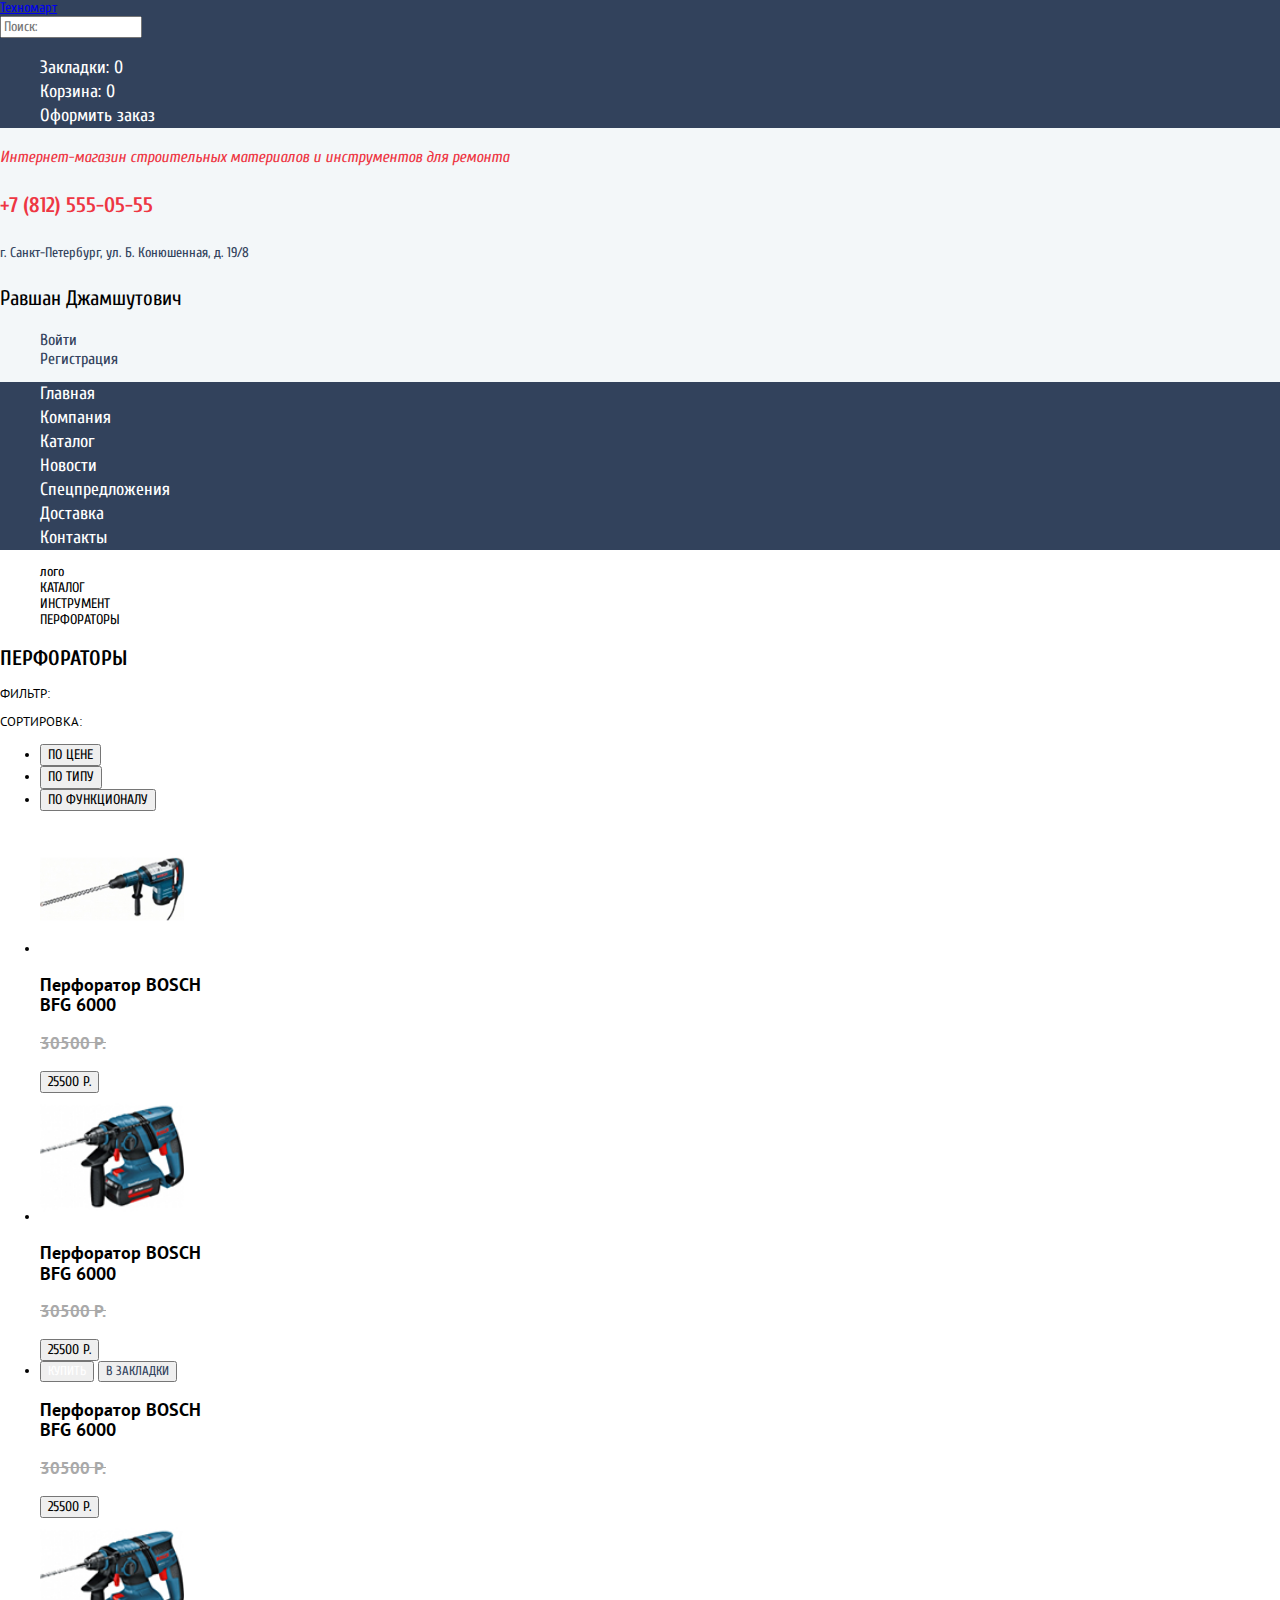
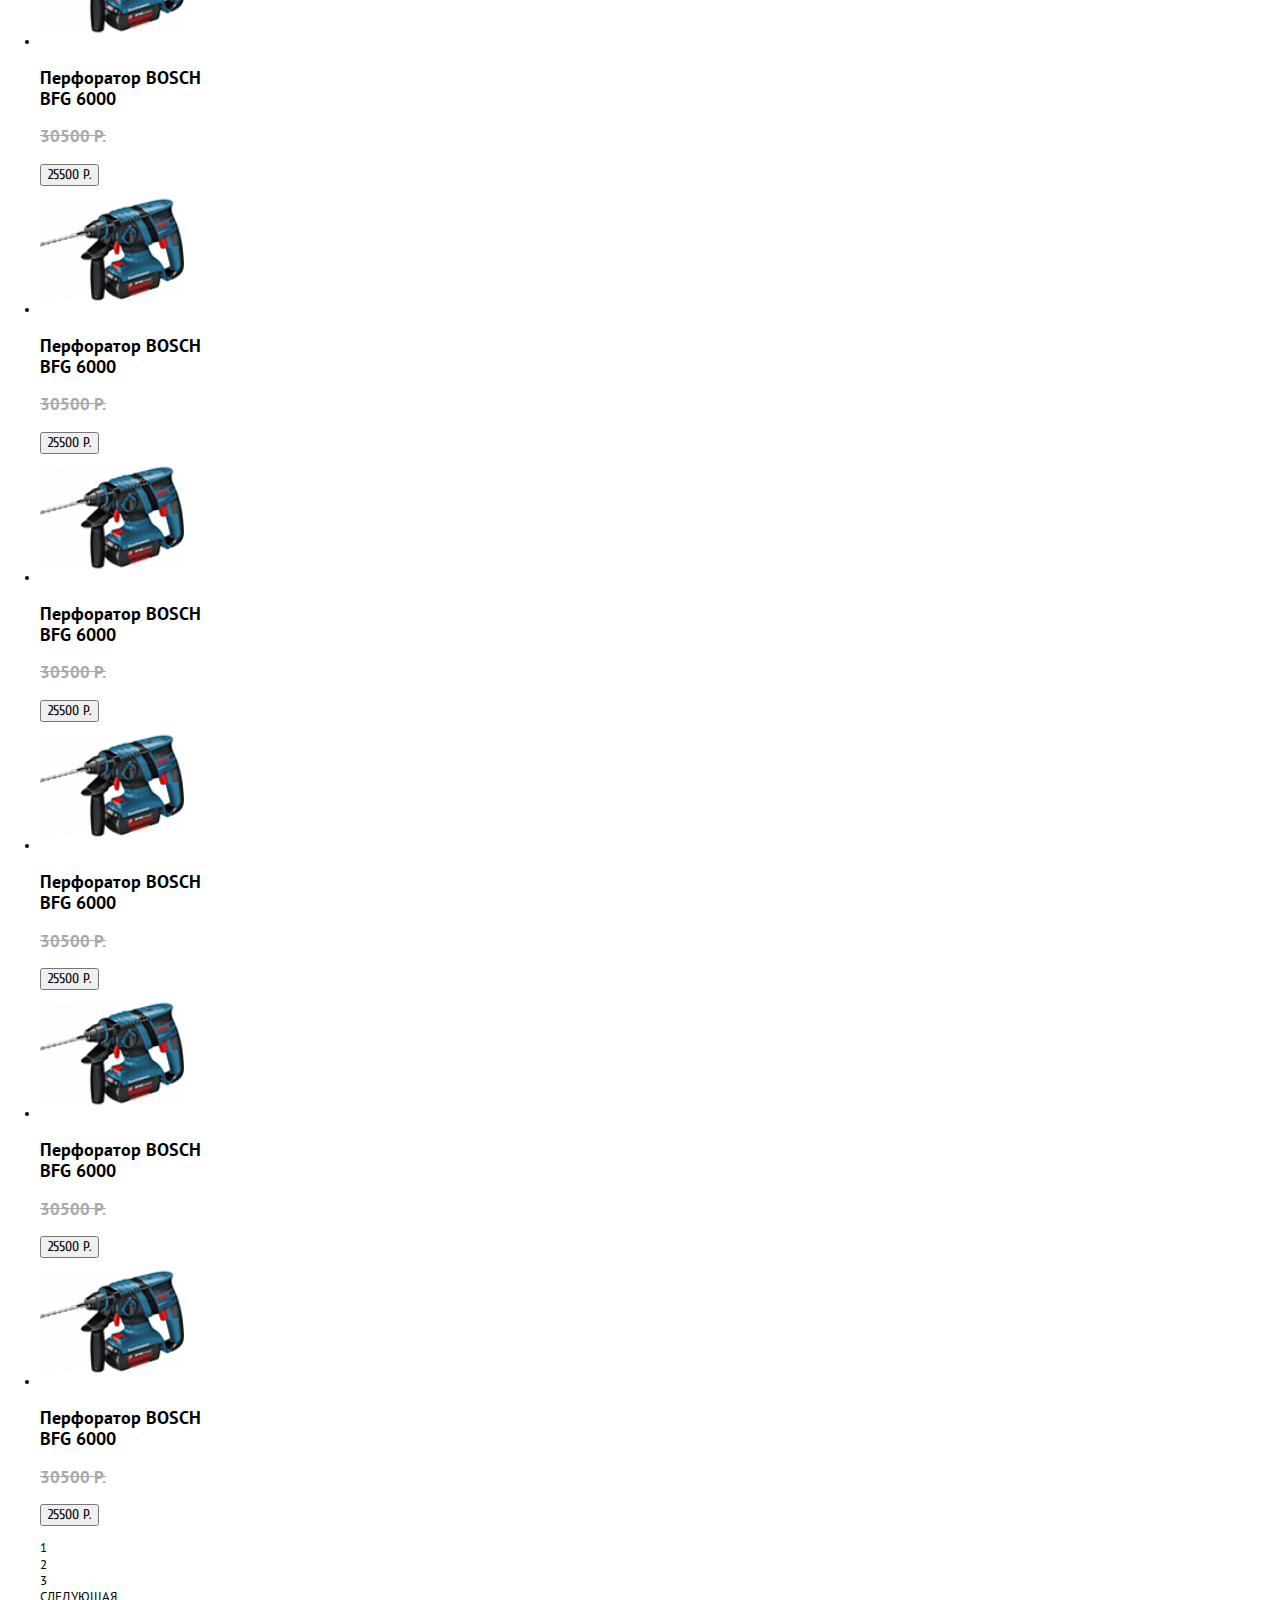
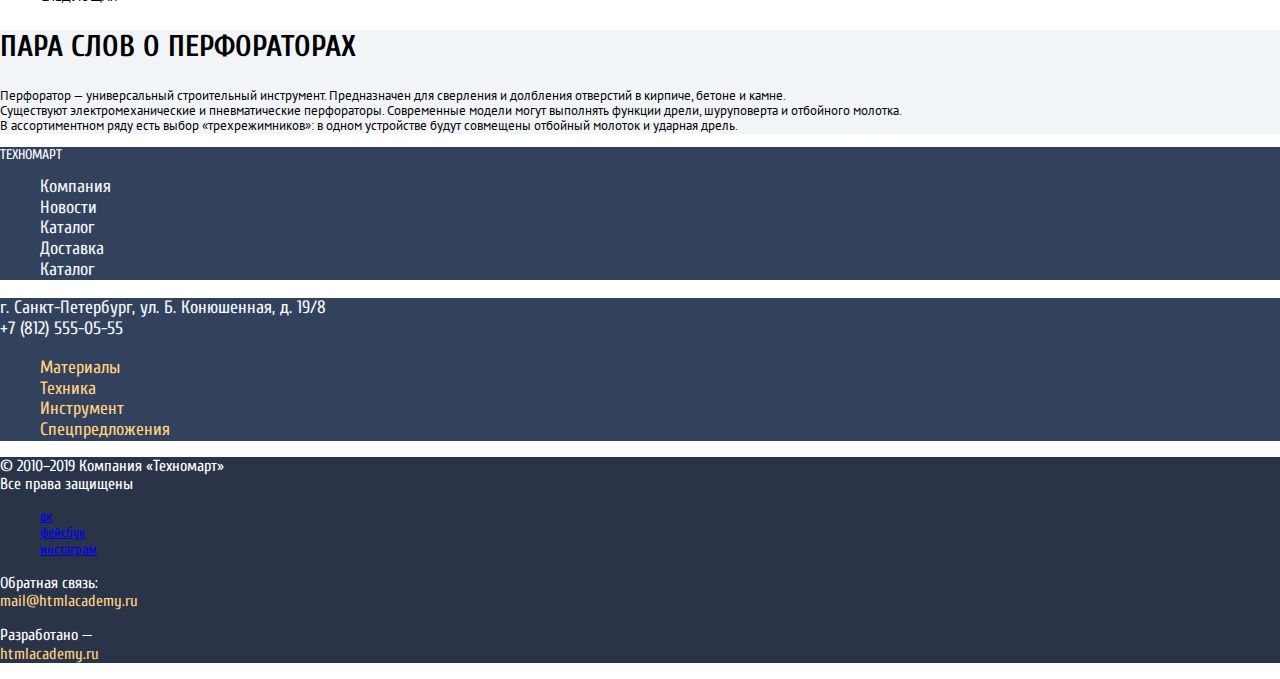
<file: inside.html>
<!DOCTYPE html>
<html lang="ru">

<head>
  <meta charset="utf-8" />
  <title>HTML Academy: Техномарт</title>
  <link rel="stylesheet"
    href="https://fonts.googleapis.com/css2?family=Cuprum:ital,wght@0,400;0,700;1,400&family=PT+Sans:wght@400;700&display=swap" />
  <link rel="stylesheet"
    href="https://fonts.googleapis.com/css2?family=Cuprum:ital,wght@0,400;0,700;1,400&display=swap" />
  <link rel="stylesheet" href="css/normalize.css" />
  <link rel="stylesheet" href="css/style.css" />
</head>

<body>
  <header class="header">
    <section class="header-orders">
      <a href="index.html" class="header-logo">Техномарт</a>
      <form action="#" method="POST">
        <input type="search" placeholder="Поиск:" />
      </form>
      <ul class="header-products">
        <li class="header-products_marker">Закладки: 0</li>
        <li class="header-products_basket">Корзина: 0</li>
        <li>
          <a class="button-checkout" href="blank.html">Оформить заказ</a>
        </li>
      </ul>
    </section>

    <section class="header-info">
      <i class="header-info-title">Интернет-магазин строительных материалов и инструментов для
        ремонта</i>
      <p class="header-info-phone">+7 (812) 555-05-55</p>
      <p class="header-info-address">
        г. Санкт-Петербург, ул. Б. Конюшенная, д. 19/8
      </p>

      <p class="header-name">Равшан Джамшутович</p>
      <ul class="header-links">
        <li class="header-link">
          <a class="header-orders-link" href="blank.html">Войти</a>
        </li>
        <li class="header-link">
          <a class="header-account-link" href="blank.html">Регистрация</a>
        </li>
      </ul>
    </section>

    <section class="header-nav">
      <nav>
        <ul class="header-nav-list">
          <li class="header-nav-item"><a href="blank.html">Главная</a></li>
          <li class="header-nav-item"><a href="blank.html">Компания</a></li>
          <li class="header-nav-item"><a href="blank.html">Каталог</a></li>
          <li class="header-nav-item"><a href="blank.html">Новости</a></li>
          <li class="header-nav-item">
            <a href="blank.html">Спецпредложения</a>
          </li>
          <li class="header-nav-item"><a href="blank.html">Доставка</a></li>
          <li class="header-nav-item"><a href="blank.html">Контакты</a></li>
        </ul>
      </nav>
    </section>
  </header>
  <main class="main-container">
    <ul class="main-breadcrumbs">
      <li class="main-breadcrumbs-item"><a href="index.html">лого</a></li>
      <li class="main-breadcrumbs-item"><a href="#">КАТАЛОГ</a></li>
      <li class="main-breadcrumbs-item"><a href="#">ИНСТРУМЕНТ</a></li>
      <li class="main-breadcrumbs-item">ПЕРФОРАТОРЫ</li>
    </ul>
    <h2 class="main-title">ПЕРФОРАТОРЫ</h2>
    <section class="main-filter">
      <p class="filter-title">ФИЛЬТР:</p>
    </section>

    <section class="main-sort">
      <p class="sort-title">СОРТИРОВКА:</p>
      <ul class="sort-attributes">
        <li class="sort-attributes-item">
          <button>ПО ЦЕНЕ</button>
        </li>
        <li class="sort-attributes-item">
          <button>ПО ТИПУ</button>
        </li>
        <li class="sort-attributes-item">
          <button>ПО ФУНКЦИОНАЛУ</button>
        </li>
      </ul>

      <ul class="products-list">
        <li class="products-item">
          <a class="products-item-link" href="product.html">
            <img src="./img/product1.jpg" alt="Перфоратор BOSCH BFG 6000" width="144" height="128" />
            <h3 class="products-item-title">Перфоратор BOSCH<br />BFG 6000</h3>
            <p class="products-item-price">30500 Р.</p>
          </a>
          <button type="button">25500 Р.</button>
        </li>

        <li class="products-item">
          <a class="products-item-link" href="product.html">
            <img src="./img/product2.jpg" alt="Перфоратор BOSCH BFG 6000" width="144" height="128" />
            <h3 class="products-item-title">Перфоратор BOSCH<br />BFG 6000</h3>
            <p class="products-item-price">30500 Р.</p>
          </a>
          <button type="button">25500 Р.</button>
        </li>

        <li class="products-item">
          <button class="product-btn-buy" type="button">КУПИТЬ</button>
          <button class="product-btn-bookmarks" type="button">В ЗАКЛАДКИ</button>
          <a href="product.html">
            <h3 class="products-item-title">Перфоратор BOSCH<br />BFG 6000</h3>
            <p class="products-item-price">30500 Р.</p>
          </a>
          <button type="button">25500 Р.</button>
        </li>

        <li class="products-item">
          <a class="products-item-link" href="product.html">
            <img src="./img/product2.jpg" alt="Перфоратор BOSCH BFG 6000" width="144" height="128" />
            <h3 class="products-item-title">Перфоратор BOSCH<br />BFG 6000</h3>
            <p class="products-item-price">30500 Р.</p>
          </a>
          <button type="button">25500 Р.</button>
        </li>

        <li class="products-item">
          <a class="products-item-link" href="product.html">
            <img src="./img/product2.jpg" alt="Перфоратор BOSCH BFG 6000" width="144" height="128" />
            <h3 class="products-item-title">Перфоратор BOSCH<br />BFG 6000</h3>
            <p class="products-item-price">30500 Р.</p>
          </a>
          <button type="button">25500 Р.</button>
        </li>

        <li class="products-item">
          <a class="products-item-link" href="product.html">
            <img src="./img/product2.jpg" alt="Перфоратор BOSCH BFG 6000" width="144" height="128" />
            <h3 class="products-item-title">Перфоратор BOSCH<br />BFG 6000</h3>
            <p class="products-item-price">30500 Р.</p>
          </a>
          <button type="button">25500 Р.</button>
        </li>

        <li class="products-item">
          <a class="products-item-link" href="product.html">
            <img src="./img/product2.jpg" alt="Перфоратор BOSCH BFG 6000" width="144" height="128" />
            <h3 class="products-item-title">Перфоратор BOSCH<br />BFG 6000</h3>
            <p class="products-item-price">30500 Р.</p>
          </a>
          <button type="button">25500 Р.</button>
        </li>

        <li class="products-item">
          <a class="products-item-link" href="product.html">
            <img src="./img/product2.jpg" alt="Перфоратор BOSCH BFG 6000" width="144" height="128" />
            <h3 class="products-item-title">Перфоратор BOSCH<br />BFG 6000</h3>
            <p class="products-item-price">30500 Р.</p>
          </a>
          <button type="button">25500 Р.</button>
        </li>

        <li class="products-item">
          <a class="products-item-link" href="product.html">
            <img src="./img/product2.jpg" alt="Перфоратор BOSCH BFG 6000" width="144" height="128" />
            <h3 class="products-item-title">Перфоратор BOSCH<br />BFG 6000</h3>
            <p class="products-item-price">30500 Р.</p>
          </a>
          <button type="button">25500 Р.</button>
        </li>
      </ul>
    </section>
    <ul class="paging-buttons">
      <li class="paging-button"><a href="#">1</a></li>
      <li class="paging-button"><a href="#">2</a></li>
      <li class="paging-button"><a href="#">3</a></liclass="paging-buttons">
      <li class="paging-button"><a href="#">СЛЕДУЮЩАЯ</a></li>
    </ul>

    <section class="services">
      <h2 class="services-title">ПАРА СЛОВ О ПЕРФОРАТОРАХ</h2>
      <p class="services-subtitle">
        Перфоратор — универсальный строительный инструмент. Предназначен для
        сверления и долбления отверстий в кирпиче, бетоне и камне.<br />
        Существуют электромеханические и пневматические перфораторы.
        Современные модели могут выполнять функции дрели, шуруповерта и
        отбойного молотка.<br />
        В ассортиментном ряду есть выбор «трехрежимников»: в одном устройстве
        будут совмещены отбойный молоток и ударная дрель.
      </p>
    </section>
  </main>

  <footer class="footer">
    <section class="footer-nav">
      <a class="footer-logo" href="index.html">ТЕХНОМАРТ</a>
      <ul class="footer-nav-items">
        <li class="footer-nav-item"><a href="blank.html">Компания</a></li>
        <li class="footer-nav-item"><a href="blank.html">Новости</a></li>
        <li class="footer-nav-item"><a href="blank.html">Каталог</a></li>
        <li class="footer-nav-item"><a href="blank.html">Доставка</a></li>
        <li class="footer-nav-item"><a href="blank.html">Каталог</a></li>
      </ul>
    </section>

    <section class="footer-products">
      <p class="footer-address">
        г. Санкт-Петербург, ул. Б. Конюшенная, д. 19/8<br />
        +7 (812) 555-05-55
      </p>
      <ul class="footer-products-items">
        <li class="footer-products-item">
          <a href="blank.html">Материалы</a>
        </li>
        <li class="footer-products-item"><a href="blank.html">Техника</a></li>
        <li class="footer-products-item">
          <a href="blank.html">Инструмент</a>
        </li>
        <li class="footer-products-item">
          <a href="blank.html">Спецпредложения</a>
        </li>
      </ul>
    </section>

    <section class="footer-contacts">
      <p class="footer-law">
        © 2010–2019 Компания «Техномарт»<br />
        Все права защищены
      </p>
      <ul class="footer-accounts">
        <li class="footer-account"><a href="https://vk.com">вк</a></li>
        <li class="footer-account">
          <a href="https://facebook.com">фейсбук</a>
        </li>
        <li class="footer-account">
          <a href="https://instagram.com">инстаграм</a>
        </li>
      </ul>

      <p class="footer-text">
        Обратная связь:<br />
        <span class="footer-span">mail@htmlacademy.ru</span>
      </p>

      <p class="footer-text">
        Разработано — <br />
        <span class="footer-span">htmlacademy.ru</span>
      </p>
    </section>
  </footer>
</body>

</html>
</file>
<file: css/style.css>
:root {
  --basic-black: #000000;
  --basic-white: #ffffff;
  --basic-red: #ee3643;
  --basic-grey: #a9a9a9;
  --basic-gold: #ffd180;
  --third-background: #f3f7f9;
  --fourth-background: #f1f5f7;
  --second-background: #32425c;
  --fifth-background: #293449;
}

body {
  min-width: 940px;
  font-size: 14px;
  font-family: "Cuprum", Arial, sans-serif;
  background: var(--basic-white);
  color: var(--basic-black);
}

.header {
  background-color: var(--third-background);
}

.header-name {
  font-size: 21px;
}

.header-links {
  list-style: none;
}

.header-link a {
  text-decoration: none;
  font-size: 16px;
  color: var(--second-background);
}

.header-orders {
  background-color: var(--second-background);
  color: var(--basic-white);
}

.header-products {
  list-style: none;
  font-size: 18px;
  line-height: 24px;
}

.header-products a {
  text-decoration: none;
  color: var(--basic-white);
}

.header-info-title {
  color: var(--basic-red);
  font-style: italic;
  font-size: 16px;
  line-height: 23px;
}

.header-info-phone {
  color: var(--basic-red);
  font-weight: bold;
  font-size: 21px;
  line-height: 30px;
}

.header-info-address {
  line-height: 24px;
  color: var(--second-background);
}

.header-buttons {
  list-style: none;
  font-size: 21px;
  line-height: 21px;
}

.header-button a {
  text-decoration: none;
  color: var(--basic-black);
}

.header-nav {
  background-color: var(--second-background);
}

.header-nav-list {
  list-style: none;
}

.header-nav-item a {
  text-decoration: none;
  color: var(--basic-white);
  font-size: 18px;
  line-height: 24px;
}

.categories-items {
  list-style: none;
}

.categories-item-title {
  font-weight: bold;
  font-size: 24px;
  line-height: 30px;
  color: var(--basic-white);
}

.categories-item-link {
  color: var(--basic-white);
  line-height: 18px;
  text-transform: uppercase;
}

.categories-slider-title {
  font-weight: bold;
  font-size: 36px;
  line-height: 36px;
  text-transform: uppercase;
  color: var(--basic-white);
}

.products-title {
  color: var(--second-background);
  font-size: 30px;
}

.products-link {
  color: var(--basic-white);
  font-size: 14px;
}

.products-items {
  list-style: none;
}

.products-item-title {
  font-family: PT Sans, Arial, sans-serif;
  font-weight: bold;
  font-size: 18px;
  color: var(--basic-black);
}

.products-item-price {
  font-family: PT Sans, Arial, sans-serif;
  font-weight: bold;
  font-size: 17px;
  text-decoration-line: line-through;
  text-transform: uppercase;
  color: var(--basic-grey);
}

.products-item a {
  text-decoration: none;
}

.services {
  background-color: var(--fourth-background);
}

.services-title {
  font-size: 30px;
  text-transform: uppercase;
}

.services-subtitle {
  font-family: PT Sans, Arial, sans-serif;
  font-size: 13px;
}

.about-title {
  font-size: 30px;
}

.contacts-title {
  font-size: 30px;
}

.about-subtitle {
  font-family: PT Sans, Arial, sans-serif;
  font-size: 13px;
}

.about-partners {
  list-style: none;
}

.about-partner {
  font-size: 18px;
}

.basic-btn {
  color: var(--basic-white);
  background-color: var(--basic-red);
  text-decoration: none;
}

.contacts-subtitle {
  font-family: PT Sans, Arial, sans-serif;
  font-size: 13px;
}

.footer-nav-items {
  list-style: none;
}

.footer-logo {
  text-decoration: none;
  color: var(--basic-white);
}

.footer-nav-item a {
  font-size: 18px;
  color: var(--fourth-background);
  text-decoration: none;
}

.footer-nav {
  background-color: var(--second-background);
}

.footer-products {
  background-color: var(--second-background);
}

.footer-contacts {
  background-color: var(--fifth-background);
}

.footer-address {
  font-size: 18px;
  color: var(--third-background);
}

.footer-products-items {
  list-style: none;
}

.footer-products-item {
  color: var(--basic-gold);
  font-size: 18px;
}

.footer-products-item a {
  text-decoration: none;
  color: var(--basic-gold);
  font-size: 18px;
}

.footer-law {
  font-size: 16px;
  color: var(--basic-white);
}

.footer-accounts {
  list-style: none;
}

.footer-text {
  font-size: 16px;
  color: var(--basic-white);
}

.footer-span {
  font-size: 16px;
  color: var(--basic-gold);
}

.filter-title {
  font-family: PT Sans, Arial, sans-serif;
  font-size: 13px;
}

.sort-title {
  font-family: PT Sans, Arial, sans-serif;
  font-size: 13px;
}

.product-btn-buy {
  font-size: 13px;
  text-transform: uppercase;
  color: var(--basic-white);
}

.product-btn-bookmarks {
  font-size: 13px;
  text-transform: uppercase;
  color: var(--second-background);
}

.paging-buttons {
  list-style: none;
}

.paging-button a {
  text-decoration: none;
  font-family: PT Sans, Arial, sans-serif;
  font-size: 13px;
  color: var(--basic-black);
}

.main-breadcrumbs {
  list-style: none;
}

.main-breadcrumbs-item a {
  color: var(--basic-black);
  text-decoration: none;
}
</file>
